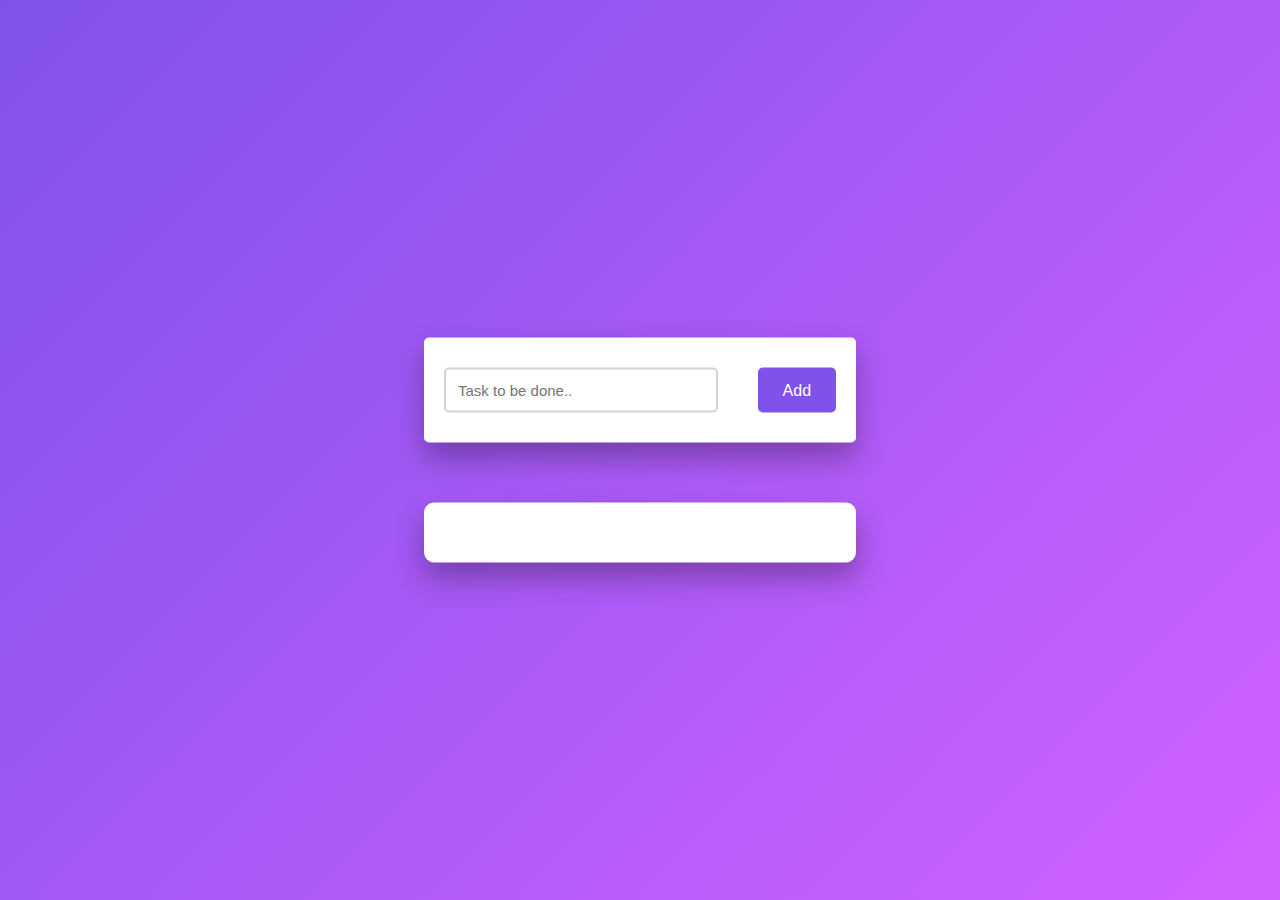
<file: index.html>
<!DOCTYPE html>
<html lang="en">
<head>
    <meta charset="UTF-8">
    <meta name="viewport" content="width=device-width, initial-scale=1.0">
    <title>Document</title>
    <link rel="stylesheet" href="style.css">
    <link rel="stylesheet" href="https://cdnjs.cloudflare.com/ajax/libs/font-awesome/6.4.2/css/all.min.css" integrity="sha512-z3gLpd7yknf1YoNbCzqRKc4qyor8gaKU1qmn+CShxbuBusANI9QpRohGBreCFkKxLhei6S9CQXFEbbKuqLg0DA==" crossorigin="anonymous" referrerpolicy="no-referrer" />
</head>
<body>
    <div class="container">
        <div id="newtask">
            <input type="text" placeholder="Task to be done.." >
            <button id="push">Add</button>
        </div>
        <div id="tasks"></div>
    </div>
    <script src="script.js"></script>
</body>
</html>
</file>
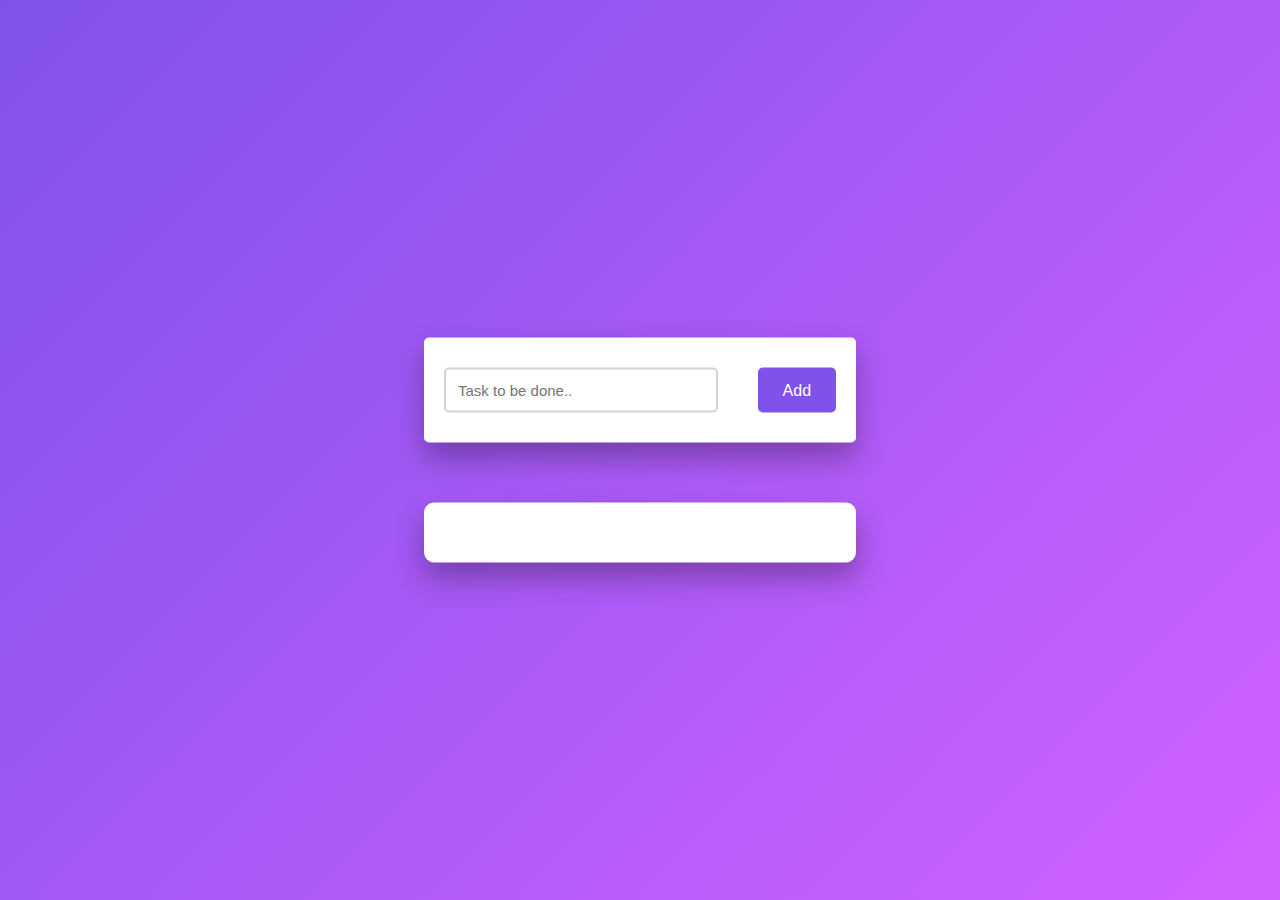
<file: to-do.html>
<!DOCTYPE html>
<html lang="en">
<head>
    <meta charset="UTF-8">
    <meta name="viewport" content="width=device-width, initial-scale=1.0">
    <title>Document</title>
    <link rel="stylesheet" href="to-do.css">
    <link rel="stylesheet" href="https://cdnjs.cloudflare.com/ajax/libs/font-awesome/6.4.2/css/all.min.css" integrity="sha512-z3gLpd7yknf1YoNbCzqRKc4qyor8gaKU1qmn+CShxbuBusANI9QpRohGBreCFkKxLhei6S9CQXFEbbKuqLg0DA==" crossorigin="anonymous" referrerpolicy="no-referrer" />
</head>
<body>
    <div class="container">
        <div id="newtask">
            <input type="text" placeholder="Task to be done.." >
            <button id="push">Add</button>
        </div>
        <div id="tasks"></div>
    </div>
    <script src="to-do.js"></script>
</body>
</html>
</file>
<file: style.css>
*,
*:before,
*:after{
    padding: 0;
    margin: 0;
    box-sizing: border-box;
}

body{
    height: 100vh;
    background: linear-gradient(
        135deg,
        #8052ec,
        #d161ff
        );
}

.container{
    width: 40%;
    min-width: 400px;
    position: absolute;
    transform: translate(-50%,-50%);
    top: 50%;
    left: 50%;
    padding: 30px 40px;
}

#newtask{
    position: relative;
   background-color: #ffffff;
   padding: 30px 20px; 
   border-radius: 5px;
   box-shadow: 0 15px 30px rgba(0, 0, 0, 0.3) ;
}

#newtask input{
    width: 70%;
    height: 45px;
    font-family: 'Franklin Gothic Medium', 'Arial Narrow', Arial, sans-serif;
    font-size: 15px;
    border: 2px solid #d1d3d4;
    padding: 12px;
    color: #111111;
    font-weight: 500;
    position: relative;
    border-radius: 5px;
}

#newtask input:focus{
    outline: none;
    border-color: #8052ec;
}

#newtask button{
    position: relative;
    float: right;
    width: 20%;
    height: 45px;
    border-radius: 5px;
    font-family: 'Franklin Gothic Medium', 'Arial Narrow', Arial, sans-serif;
    font-weight: 500;
    font-size: 16px;
    background-color: #8052ec;
    border: none;
    color: #ffffff;
    cursor: pointer;
}

#tasks{
    background-color: #ffffff;
    padding: 30px 20px;
    margin-top: 60px;
    border-radius: 10px;
    box-shadow: 0 15px 30px rgba(0, 0, 0, 0.3);
    width: 100%;
    position: relative;
}

.task{
    background-color: #ffffff;
    height: 50px;
    padding: 5px 10px;
    margin-top: 10px;
    align-items: center;
    display: flex;
    justify-content: space-between;
    border-bottom: 2px solid #d1d3d4;
    cursor: pointer;
}

.task span{
    font-family: 'Franklin Gothic Medium', 'Arial Narrow', Arial, sans-serif;
    font-size: 15px;
    font-weight: 400;
}

.task button{
    background-color: #8052ec;
    color: #ffffff;
    height: 100%;
    width: 40px;
    border-radius: 5px;
    border: none;
    cursor: pointer;
    outline: none;
}

.completed{
    text-decoration: line-through;
}
</file>
<file: to-do.css>
*,
*:before,
*:after{
    padding: 0;
    margin: 0;
    box-sizing: border-box;
}

body{
    height: 100vh;
    background: linear-gradient(
        135deg,
        #8052ec,
        #d161ff
        );
}

.container{
    width: 40%;
    min-width: 400px;
    position: absolute;
    transform: translate(-50%,-50%);
    top: 50%;
    left: 50%;
    padding: 30px 40px;
}

#newtask{
    position: relative;
   background-color: #ffffff;
   padding: 30px 20px; 
   border-radius: 5px;
   box-shadow: 0 15px 30px rgba(0, 0, 0, 0.3) ;
}

#newtask input{
    width: 70%;
    height: 45px;
    font-family: 'Franklin Gothic Medium', 'Arial Narrow', Arial, sans-serif;
    font-size: 15px;
    border: 2px solid #d1d3d4;
    padding: 12px;
    color: #111111;
    font-weight: 500;
    position: relative;
    border-radius: 5px;
}

#newtask input:focus{
    outline: none;
    border-color: #8052ec;
}

#newtask button{
    position: relative;
    float: right;
    width: 20%;
    height: 45px;
    border-radius: 5px;
    font-family: 'Franklin Gothic Medium', 'Arial Narrow', Arial, sans-serif;
    font-weight: 500;
    font-size: 16px;
    background-color: #8052ec;
    border: none;
    color: #ffffff;
    cursor: pointer;
}

#tasks{
    background-color: #ffffff;
    padding: 30px 20px;
    margin-top: 60px;
    border-radius: 10px;
    box-shadow: 0 15px 30px rgba(0, 0, 0, 0.3);
    width: 100%;
    position: relative;
}

.task{
    background-color: #ffffff;
    height: 50px;
    padding: 5px 10px;
    margin-top: 10px;
    align-items: center;
    display: flex;
    justify-content: space-between;
    border-bottom: 2px solid #d1d3d4;
    cursor: pointer;
}

.task span{
    font-family: 'Franklin Gothic Medium', 'Arial Narrow', Arial, sans-serif;
    font-size: 15px;
    font-weight: 400;
}

.task button{
    background-color: #8052ec;
    color: #ffffff;
    height: 100%;
    width: 40px;
    border-radius: 5px;
    border: none;
    cursor: pointer;
    outline: none;
}

.completed{
    text-decoration: line-through;
}
</file>
